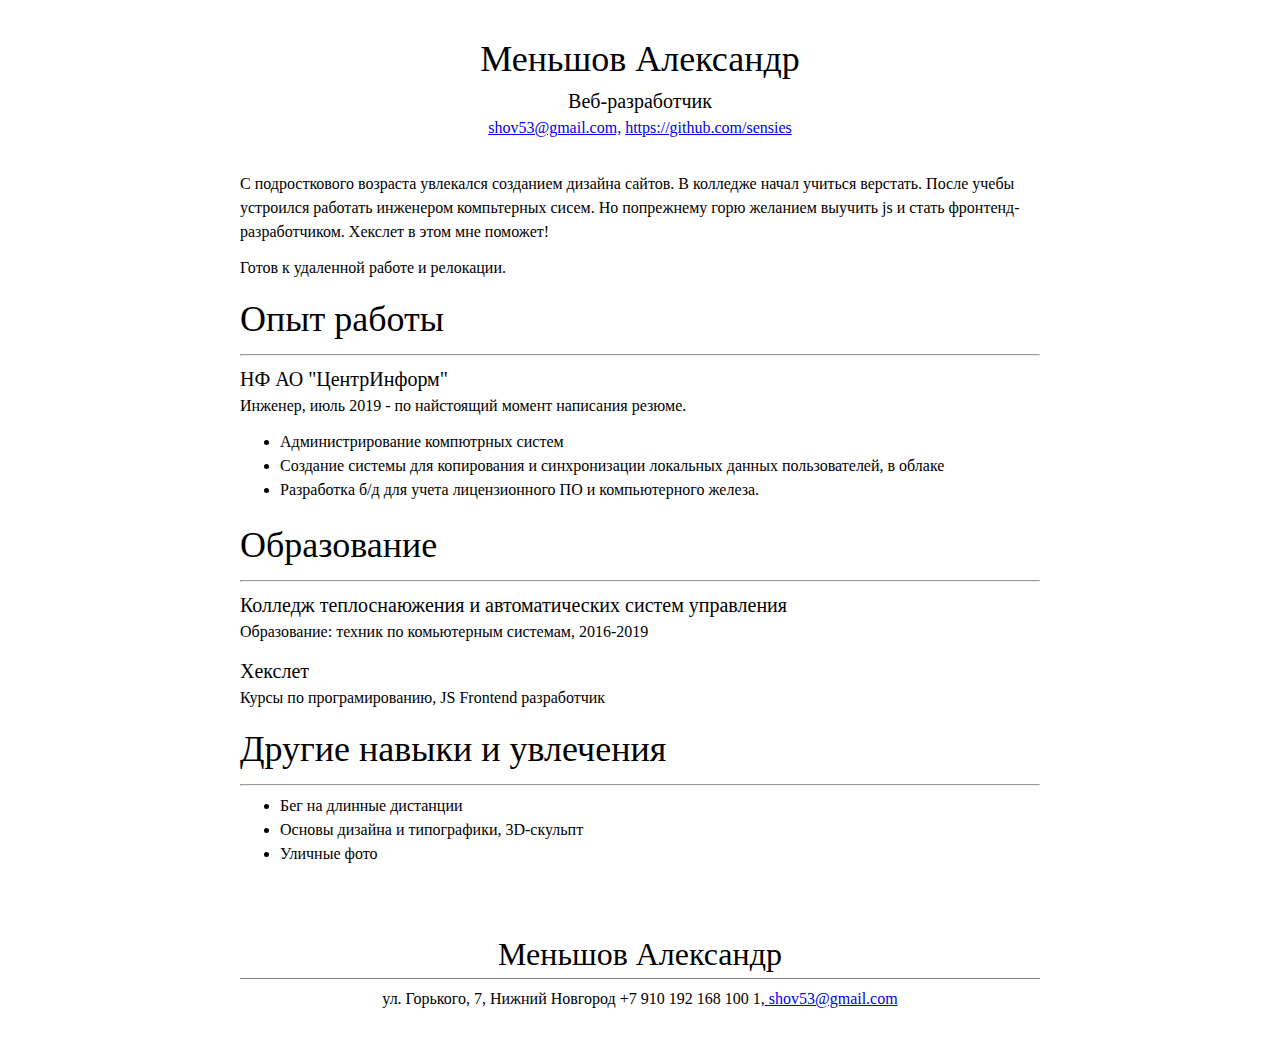
<file: test_folder/index.html>
<!DOCTYPE html>
<html lang="ru">
<head>
	<meta charset="UTF-8">
	<title>Resume</title>
    <link rel="stylesheet" href="css/main.css">
</head>
<body>
    <div id="header">
        <h1 class="fn">Меньшов Александр</h1>
        <h3>Веб-разработчик</h3>
        <p class="feedback">
            <a href= "mailto:shov53@gmail.com">shov53@gmail.com,</a>
            <a href="https://github.com/sensies"> https://github.com/sensies</a>
        </p>
    </div>
    <div id="main">
    <p class="bio"> C подросткового возраста увлекался созданием дизайна сайтов. 
        В колледже начал учиться верстать. 
        После учебы устроился работать инженером компьтерных сисем. 
        Но попрежнему горю желанием выучить js и стать фронтенд-разработчиком. 
        Хекслет в этом мне поможет!</p>
        <p> Готов к удаленной работе и релокации.</p>
        <h1> Опыт работы</h1> <hr>
        <h3>НФ АО "ЦентрИнформ"</h3>
        <p>Инженер, июль 2019 - по найстоящий момент написания резюме.</p>
        <ul class="work">
            <li>
                Администрирование компютрных систем
            </li>
            <li>
                Создание системы для копирования и синхронизации локальных данных пользователей, в облаке
            </li>
            <li>
                Разработка б/д для учета лицензионного ПО и компьютерного железа.
            </li>
        </ul>
        <h1>Образование</h1> <hr>
        <h3>Колледж теплоснаюжения и автоматических систем управления</h3>
        <p class="skils">Образование: техник по комьютерным системам, 2016-2019</p>
        <h3>Хекслет</h3>
        <p class="hexlet"> Курсы по програмированию, JS Frontend разработчик</p>
            <h1>Другие навыки и увлечения</h1><hr>
            <ul class="hobby">
                <li>
                    Бег на длинные дистанции
                </li>
                <li>
                    Основы дизайна и типографики, 3D-скульпт 
                </li>
                <li>
                    Уличные фото
                </li>
            </ul>
        </div>
            <div id="footer">
                <h2>Меньшов Александр</h2>
                <p>ул. Горького, 7, Нижний Новгород +7 910 192 168 100 1,<a href= "mailto:shov53@gmail.com"> shov53@gmail.com</a>
                </p> 
            </div>
            <script src = "js/script.js"> </script>
</body>
</html>
</file>
<file: test_folder/css/main.css>
body {
  font-family: Georgia;
  font-size: 16px;
  margin: 0 auto;   /* center content */
  max-width: 800px; /* limit width */
  line-height: 1.5;
  padding-top: 32px;
  padding-bottom: 32px;
}

/* BEGIN */
p {
  margin-top: 0;
  margin-bottom: 12px;
}

ul {
  margin-top: 0;
}

h1, h2, h3 {
  font-weight: 400;
  margin: 0;
}

h1 {
  font-size: 36px;
}

h2 {
  font-size: 32px;
  border-bottom: 1px grey solid;
  margin-bottom: 8px;
}

h3 {
  font-size: 20px;
}

#header {
  margin-bottom: 32px;
  text-align: center;
}

.main_section {
  margin-bottom: 24px;
}

.main_section_item {
  margin-bottom: 16px;
}

#footer {
  margin-top: 64px;
  text-align: center;
}
</file>
